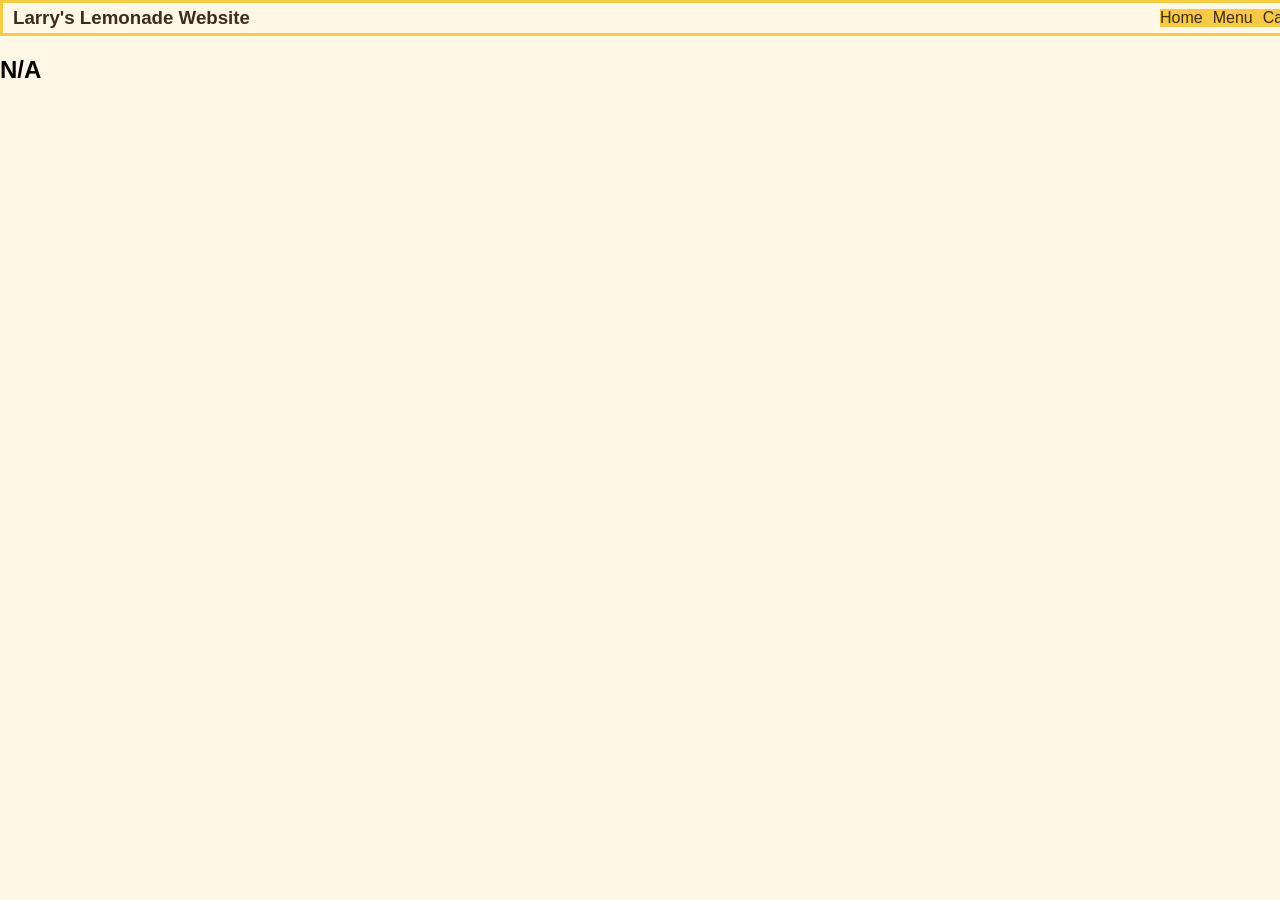
<file: index.html>
<!DOCTYPE html>
<html lang="en">
<head>
    <meta charset="UTF-8">
    <meta name="viewport" content="width=device-width, initial-scale=1.0">
    <title>Main Page</title>
    <link rel="stylesheet" href="style.css">
</head>
<body>
    <header id="main-section">
        <h3 id="main-title">Larry's Lemonade Website</h3>
        <nav>
            <ul>
                <li><a href="index.html">Home </a></li>
                <li><a href="menu.html">Menu </a></li>
                <li><a href="cart.html">Cart </a></li>
            </ul>
        </nav>
    </header>

    <section id="main-content">
        <h1>N/A</h1>
    </section>
</body>
</html>
</file>
<file: style.css>
/* https://www.w3schools.com/css/css_boxmodel.asp */
/*  */
#main-section {
    color: #3E2C1C;
    width: 100%;
    height: 10px;
    padding: 10px;
    border: 3px solid #F7C948;
    display: flex;
    justify-content: space-between;
    align-items: center;
    margin: 0;
}

nav ul {
    list-style-type: none;
    margin: 0;
    padding: 0;
    overflow: hidden;
    background-color: #F7C948;
    display: flex;
    gap: 10px;
}

/*  */
nav ul li a {
    text-decoration: none;
    color: #3E2C1C;
}

Body {
    background-color: #FFF8E7;
    font-family: Arial, sans-serif;
    margin: 0;
    padding: 0;
}
</file>
